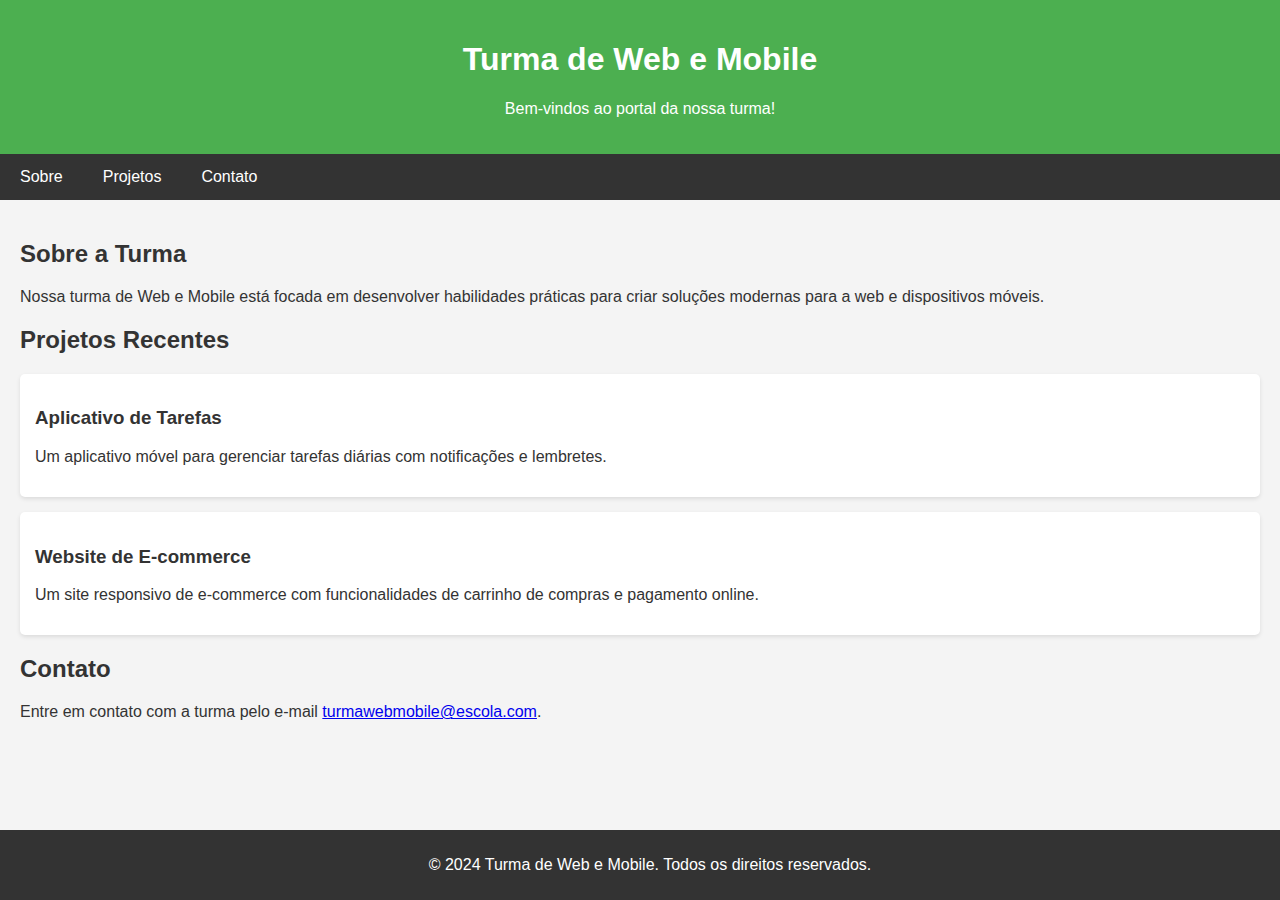
<file: Projeto/index.html>
<!DOCTYPE html>
<html lang="pt-br">
<head>
    <meta charset="UTF-8">
    <meta name="viewport" content="width=device-width, initial-scale=1.0">
    <title>Turma Web e Mobile</title>
    <link rel="stylesheet" href="styles.css">
</head>
<body>
    <header>
        <h1>Turma de Web e Mobile</h1>
        <p>Bem-vindos ao portal da nossa turma!</p>
    </header>

    <nav>
        <ul>
            <li><a href="#sobre">Sobre</a></li>
            <li><a href="#projetos">Projetos</a></li>
            <li><a href="#contato">Contato</a></li>
        </ul>
    </nav>

    <main>
        <section id="sobre">
            <h2>Sobre a Turma</h2>
            <p>Nossa turma de Web e Mobile está focada em desenvolver habilidades práticas para criar soluções modernas para a web e dispositivos móveis.</p>
        </section>

        <section id="projetos">
            <h2>Projetos Recentes</h2>
            <article>
                <h3>Aplicativo de Tarefas</h3>
                <p>Um aplicativo móvel para gerenciar tarefas diárias com notificações e lembretes.</p>
            </article>
            <article>
                <h3>Website de E-commerce</h3>
                <p>Um site responsivo de e-commerce com funcionalidades de carrinho de compras e pagamento online.</p>
            </article>
        </section>

        <section id="contato">
            <h2>Contato</h2>
            <p>Entre em contato com a turma pelo e-mail <a href="mailto:turmawebmobile@escola.com">turmawebmobile@escola.com</a>.</p>
        </section>
    </main>

    <footer>
        <p>&copy; 2024 Turma de Web e Mobile. Todos os direitos reservados.</p>
    </footer>
</body>
</html>
</file>
<file: Projeto/styles.css>
body {
    font-family: Arial, sans-serif;
    margin: 0;
    padding: 0;
    background-color: #f4f4f4;
    color: #333;
}

header {
    background-color: #4CAF50;
    color: white;
    padding: 20px;
    text-align: center;
}

nav {
    background-color: #333;
    overflow: hidden;
}

nav ul {
    list-style-type: none;
    margin: 0;
    padding: 0;
}

nav ul li {
    float: left;
}

nav ul li a {
    display: block;
    color: white;
    text-align: center;
    padding: 14px 20px;
    text-decoration: none;
}

nav ul li a:hover {
    background-color: #111;
}

main {
    padding: 20px;
}

section {
    margin-bottom: 20px;
}

article {
    background-color: #fff;
    padding: 15px;
    margin-bottom: 15px;
    border-radius: 5px;
    box-shadow: 0 2px 4px rgba(0, 0, 0, 0.1);
}

footer {
    background-color: #333;
    color: white;
    text-align: center;
    padding: 10px;
    position: fixed;
    bottom: 0;
    width: 100%;
}
</file>
